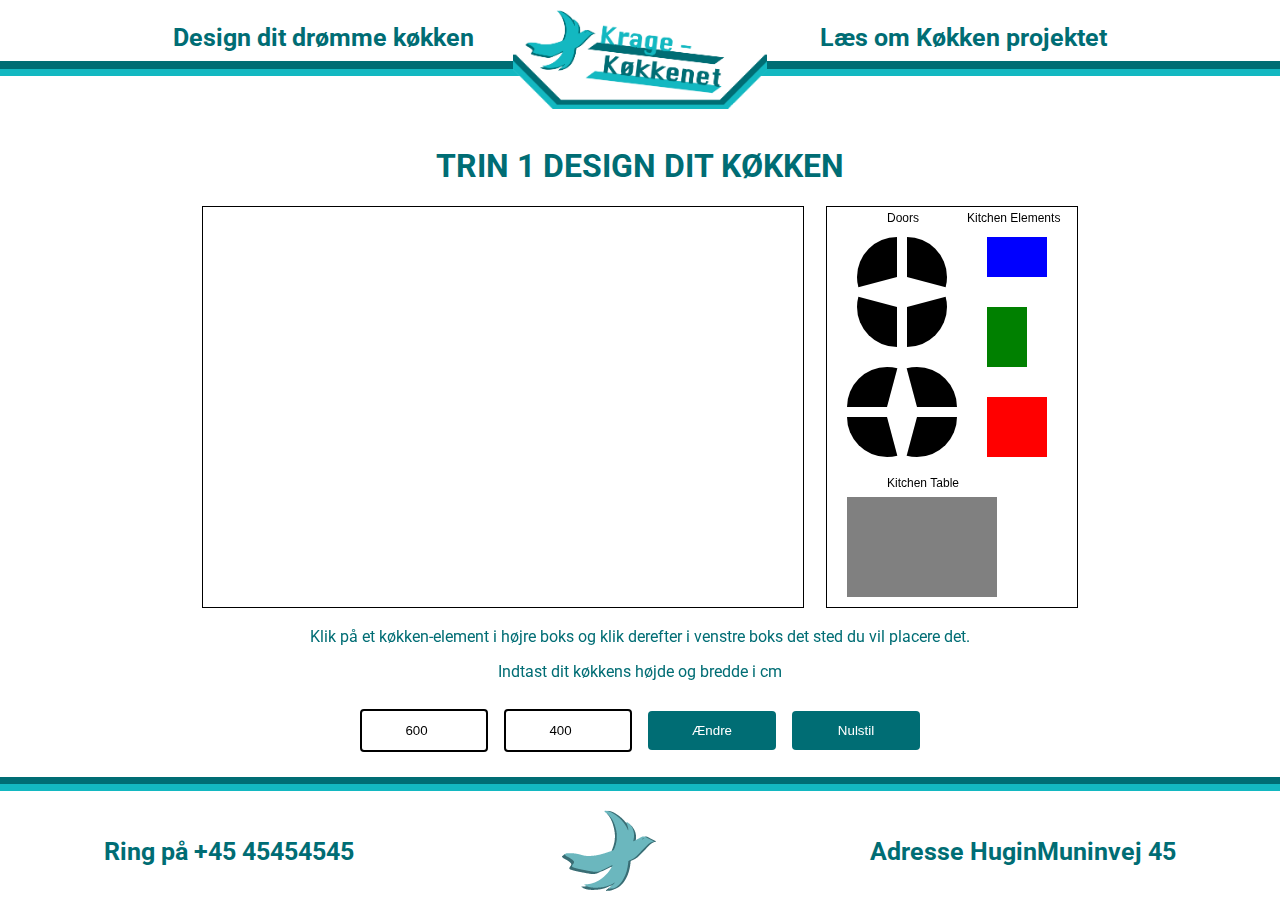
<file: index.html>
<!doctype html>
<html language="en">

<head>
  <meta charset="utf-8" />
  <meta name="viewport" content="width=device-width, initial-scale=1.0">
  <title>Project 2 - Uge 44 - IBA 2019</title>
  <script src="js/main.js"></script>
  <link rel="stylesheet" href="css/master.css">
  </link>
</head>

<body>
  <header>
    <nav>
      <a href="index.html">Design dit drømme køkken </a>
      <div class="logo">
        <img src="foto/PNGKrag.png" height="108vh"></img>
      </div>
      <a href="raport.html">Læs om Køkken projektet </a>
    </nav>
    <div id="topline">
      <div class="green"></div>
      <div class="blue"></div>
    </div>
  </header>
  <div id="text">
    <h1>Trin 1 Design dit køkken</h1>

  </div>
  <center>
    <canvas id="myCanvas2" style="outline: 1px solid rgb(0, 0, 0);">
      <p>Powered by &html;5 canvas</p>
    </canvas>
    <canvas id="myCanvas1" width="250" height="400" style="outline: 1px solid rgb(0, 0, 0); margin-left:20px;">
      <p>Powered by &html;5 canvas</p>
    </canvas>
    <p>
      Klik på et køkken-element i højre boks og klik derefter i venstre boks det sted du vil placere det.
    </p>
    <p>Indtast dit køkkens højde og bredde i cm</p>
    <div class="form">
      <form id="form" onsubmit="initialize();return false;" onreset="window.location.reload()">
        <input id="width" type="number" min="100" max="" step="1" placeholder="" value="600" required />
        <input id="height" type="number" min="100" max="" step="1" placeholder="" value="400" required />
        <input type="submit" value="Ændre">
        <input type="reset" value="Nulstil">
      </form>
    </div>
    <div id="text2">
    </div>
  </center>

  <footer style="max-hight 50px">
    <div class="green"></div>
    <div class="blue"></div>
    <div class="flex">
      <h2> Ring på +45 45454545 </h2>

      <div class="sprite">
      </div>

      <h2> Adresse HuginMuninvej 45 </h2>
    </div>
  </footer>

</body>

</html>
</file>
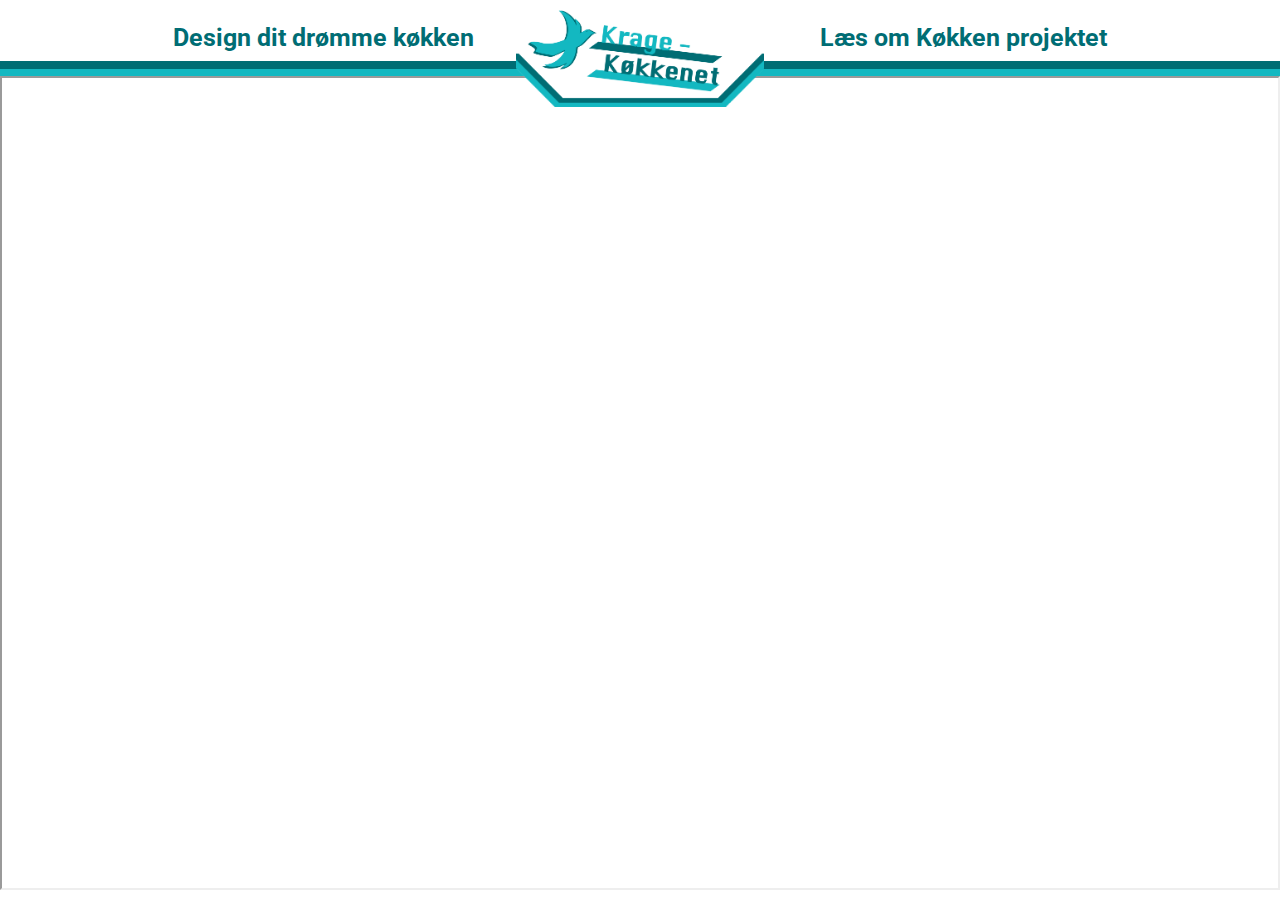
<file: raport.html>
<!doctype html>
<html language="en">
<!-- nmlCanvas80.html -->

<head>
    <meta charset="utf-8" />
    <title>Project 2 - Uge 44 - IBA 2019</title>
    <script src="js/main.js"></script>
    <link rel="stylesheet" href="css/master.css">
    </link>
</head>

<body>

    <header>
    <nav>
        <a href="index.html">Design dit drømme køkken </a>
        <div class="logo">
            <img src="foto/PNGKrag.png" width="248.7px"></img>
        </div>
        <a href="raport.html">Læs om Køkken projektet </a>
    </nav>
    <div id="topline">
        <div class="green"></div>
        <div class="blue"></div>
    </div>
    </header>
        <main>
          <iframe src="foto/Rapport-3.pdf" width="100%">
</iframe>
        </main>
    </body>

    </html>
</file>
<file: css/master.css>
@import url('https://fonts.googleapis.com/css?family=Roboto:300,400,700,900&display=swap');

* {
    box-sizing: border-box;
}

body {
    margin: 0;
    font-family: 'Roboto', sans-serif;
}

header {
    position: sticky;
    top: 0;
}

nav {
    display: flex;
    justify-content: space-around;
    align-items: center;
    padding-top: 2.6vh;
    padding-bottom: 1vh;
    background-color: white;
}

.logo {
    position: fixed;
    top: 1px;
}

a {
    font-family: "roboto";
    color: #006D74;
    text-decoration: none;
    font-size: 25px;
    font-weight: bold;
}
h1 {
    text-transform: uppercase;
    color: #006d74;
}

h2 {
    margin-top: 40px;
    font-family: "roboto";
    color: #006D74;
    text-decoration: none;
    font-size: 25px;
    font-weight: bold;
}

.green {
    width: 100%;
    height: 7.3px;
    background-color: #006D74;
}

.blue {
    width: 100%;
    height: 7.3px;
    background-color: #13B8C1;
}

#text {
    text-align: center;
    padding-top: 50px;
}

#text2 {
    text-align: center;
    padding-top: 5px;
    font-family: "roboto";
    color: #006D74;
}


.flex {
    display: flex;
    justify-content: space-around;
    align-items: center;
    height: 100px;
}

.sprite {
    display: block;
    width: 100px;
    height: 100px;
    background: url('fugl15.png') 0 0 no-repeat;
    -webkit-animation: play 1.2s steps(14) infinite;
    animation-delay: 0.5s;
    animation-direction: alternate-reverse;
}

@-webkit-keyframes play {
    0% {
        background-position: 0px;
    }

    100% {
        background-position: -1400px;
    }
}

footer {
    width: 100%;
    background-color: #ffff;

}

iframe {
    height: 90.5vh;
}
.form {
    width: 100%;
    display: flex;
    justify-content: center;
    align-items: center;
}
form {
    width: 100%;
}
input {
    padding: 12px;
    width: 10%;
    margin-top: 12px;
    margin-left: 6px;
    margin-right: 6px;
    border: none;
    border-radius: 4px;
    background-color: #006d74;
    text-align: center;
    color: white;
}
input[type=number] {
    background-color: white;
    border: 2px solid black;
    color: black;
  }
  input[type=number]:focus {
    transition: 1s;
    border: 2px solid #006d74;
  }

input[type=submit]:hover {
    transition: 1s;
    background-color: #13b8c1;
  }

  input[type=reset]:hover {
    transition: 1s;
    background-color: #13b8c1;
}
p {
    color: #006d74;
}
center {
    padding-bottom: 20px;
}
</file>
